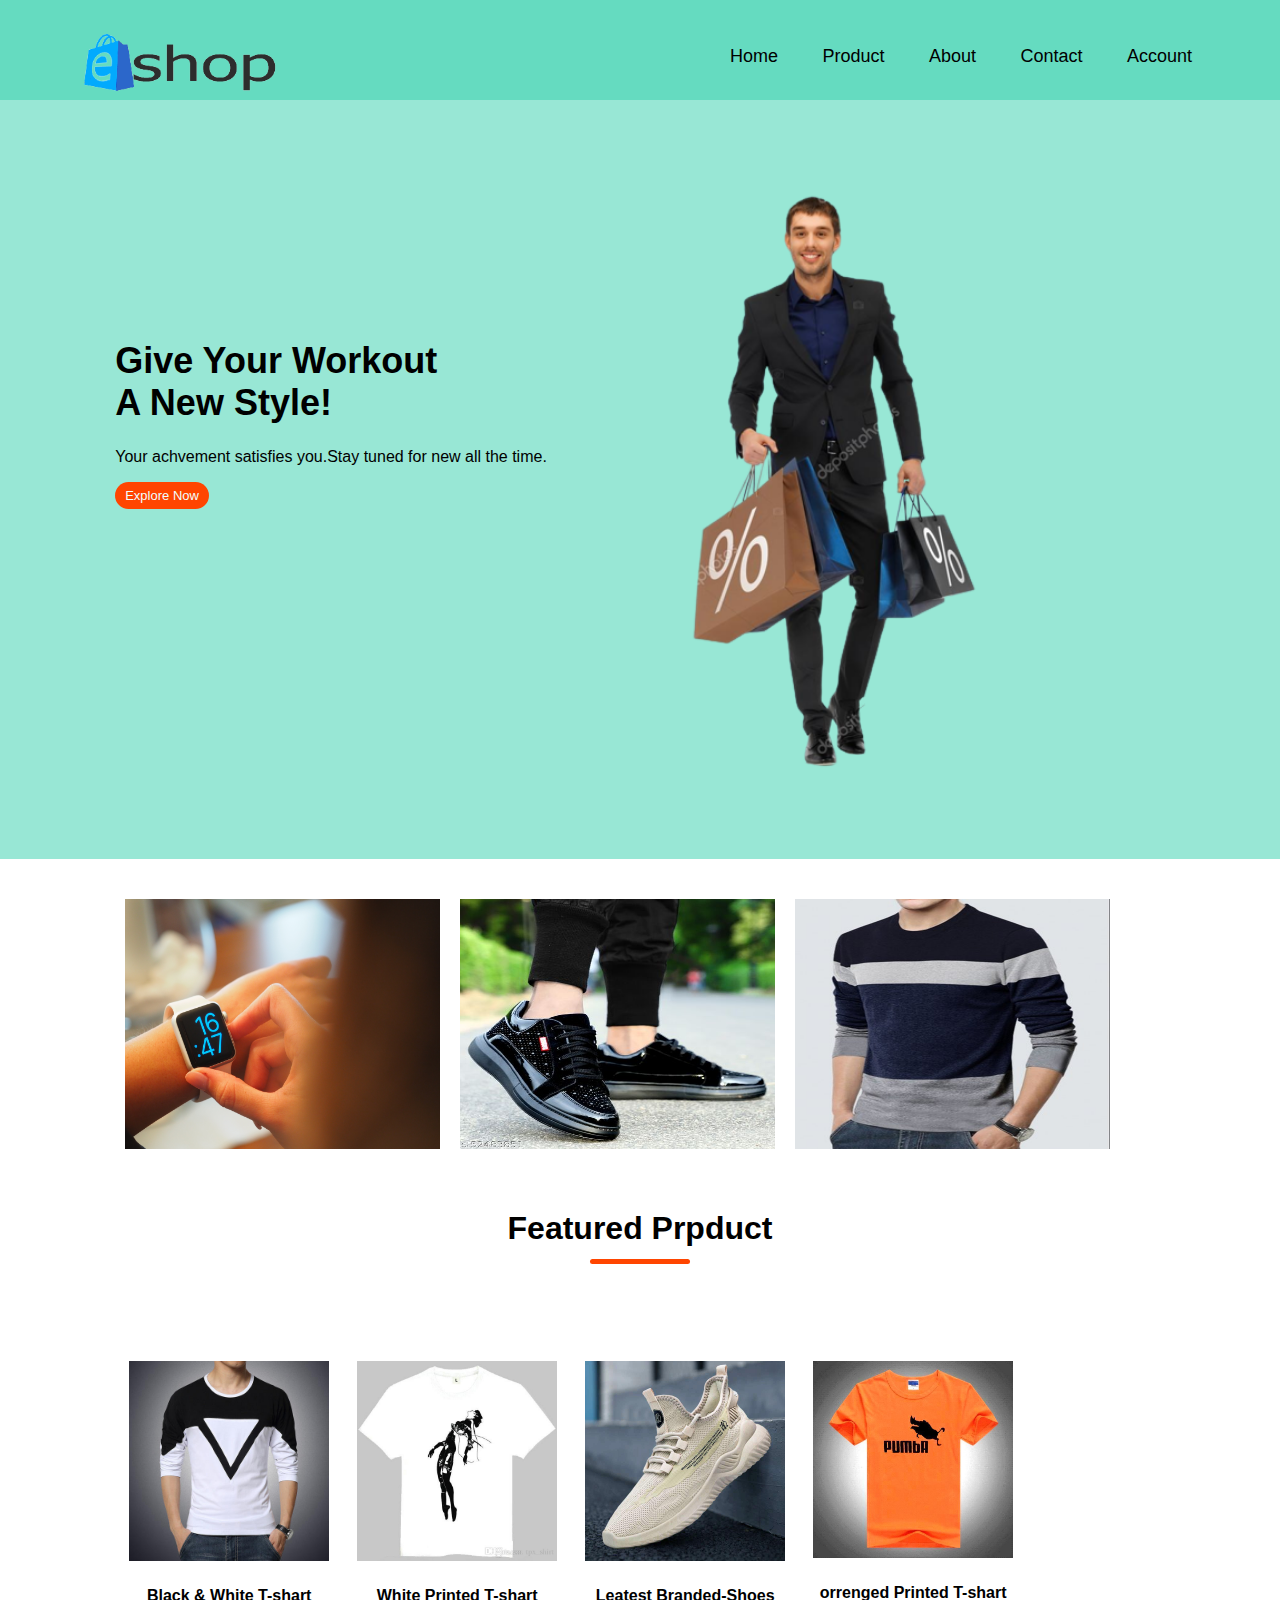
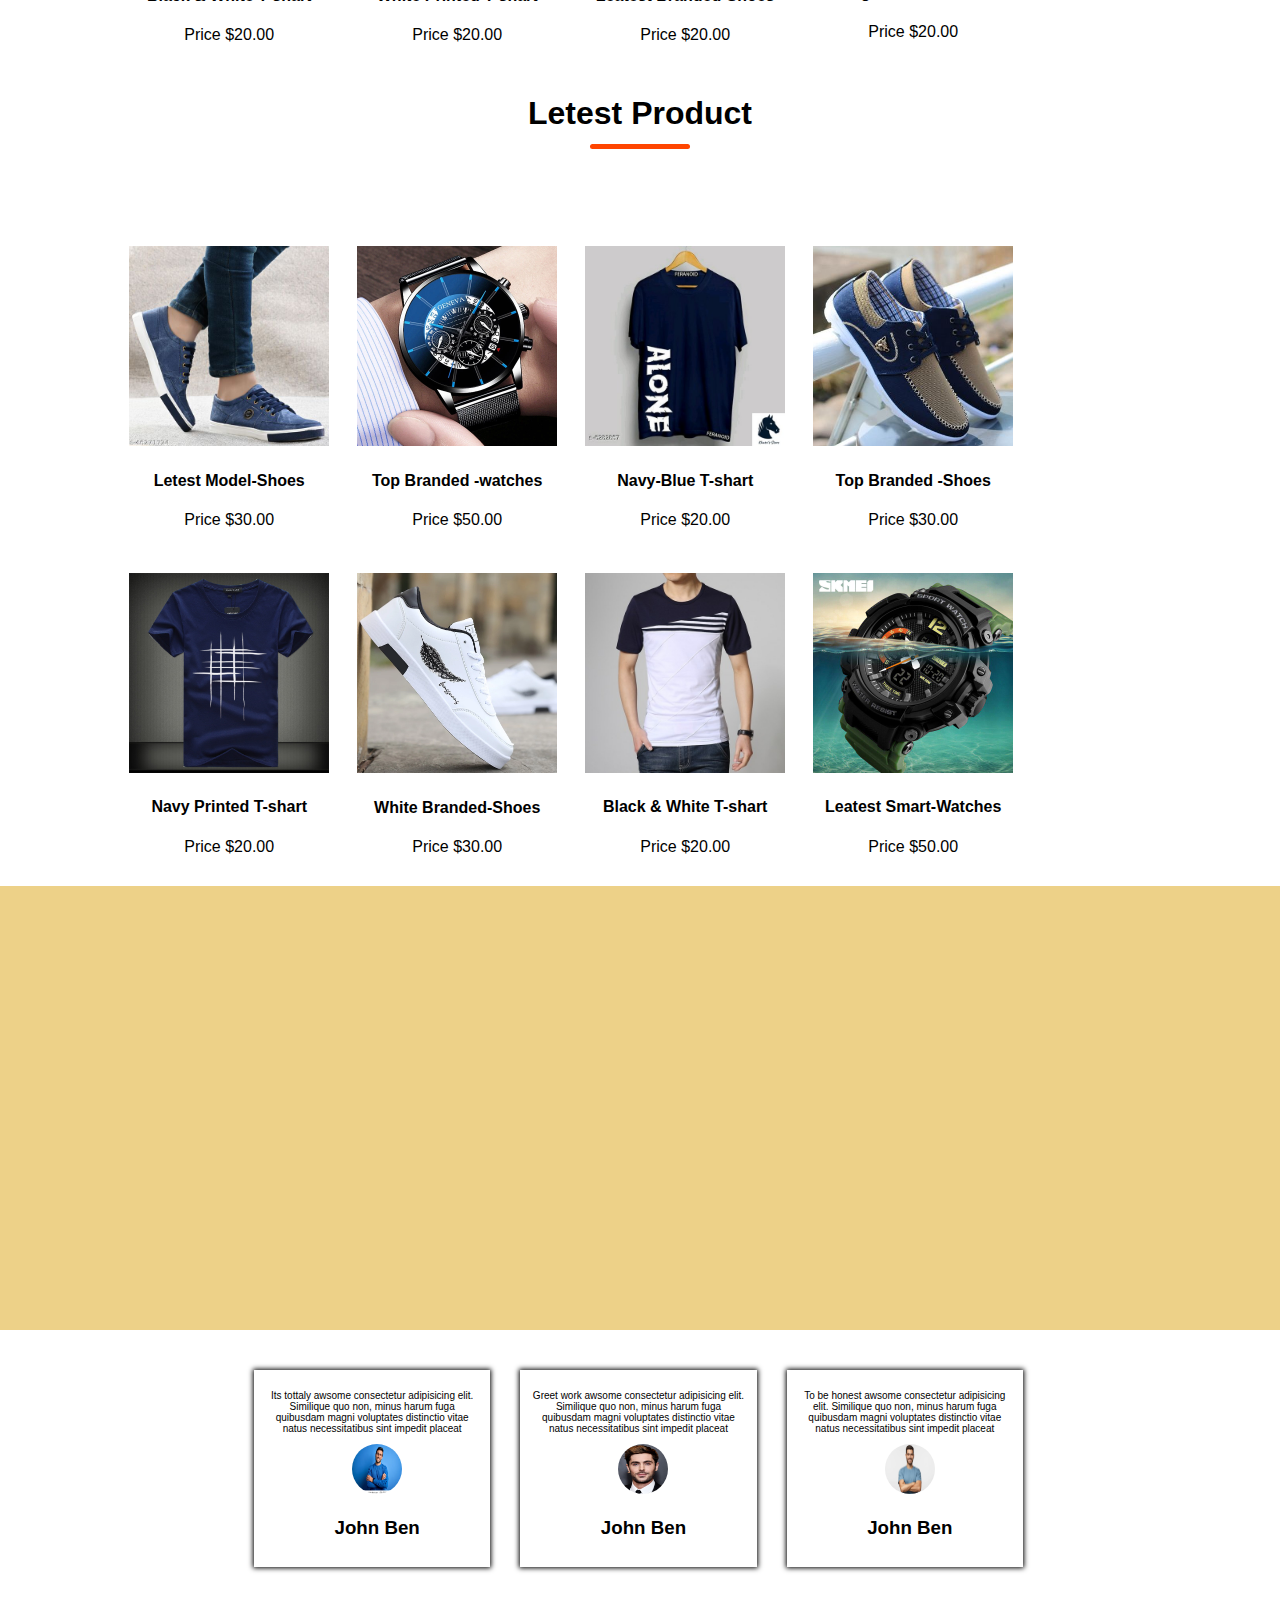
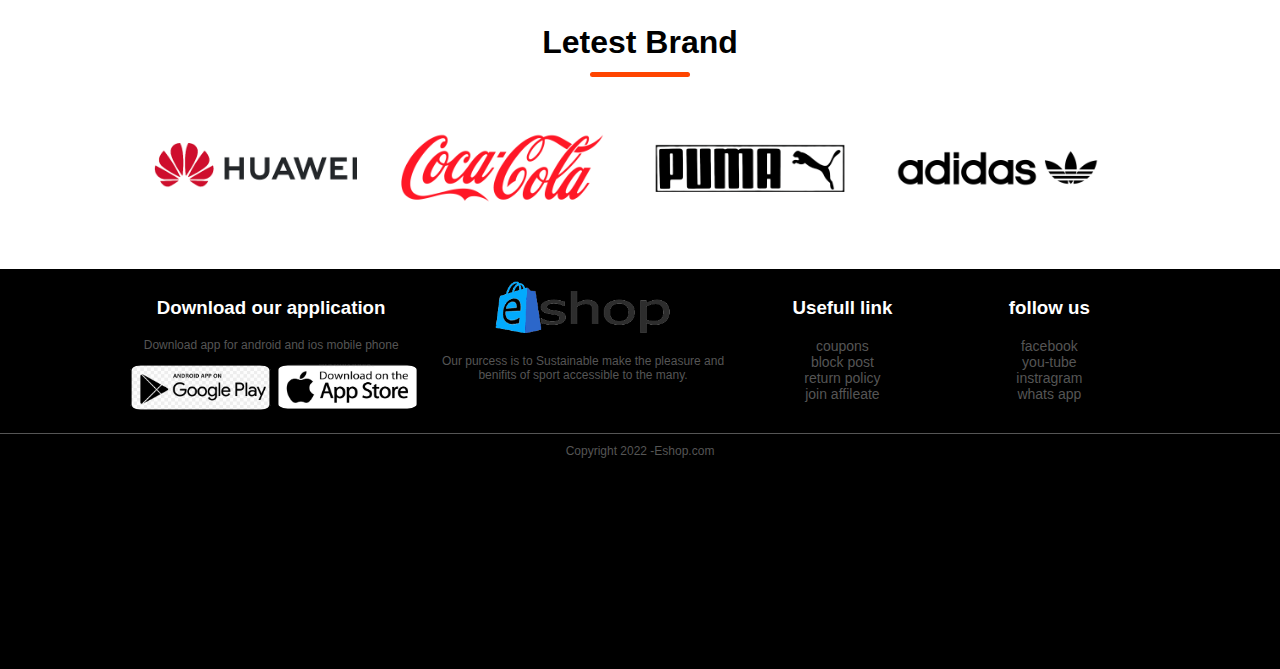
<file: index.html>
<!DOCTYPE html>
<html lang="en">
<head>
    <meta charset="UTF-8">
    <meta http-equiv="X-UA-Compatible" content="IE=edge">
    <meta name="viewport" content="width=device-width, initial-scale=1.0">
    <link rel="stylesheet" href="https://cdnjs.cloudflare.com/ajax/libs/font-awesome/6.1.1/css/all.min.css" integrity="sha512-KfkfwYDsLkIlwQp6LFnl8zNdLGxu9YAA1QvwINks4PhcElQSvqcyVLLD9aMhXd13uQjoXtEKNosOWaZqXgel0g==" crossorigin="anonymous" referrerpolicy="no-referrer" />
    <link rel="stylesheet" href="style.css">
    <title>E-Shop.com</title>
</head>
<body>
    <div class="header">
        <div class="w-100">
            <div class="logo">
                <a href="index.html"><img src="image/image1.png" alt=""></a>
            </div>
            <div class="list">
                <div class="icon">
                    <label for="add">
                        <i class="fa-solid fa-align-justify"></i>
                    </label>
                   
                    <a href="card.html"><i class="fa-solid fa-cart-shopping"></i></a>

                </div>
                <input type="checkbox" name="" id="add">
                <ul id="menuItemes">
                    <li><a href="index.html">Home</a></li>
                    <li><a href="product.html">Product</a></li>
                    <li><a href="">About</a></li>
                    <li><a href="">Contact</a></li>
                    <li><a href="account.html">Account</a></li>
                </ul>
               
            </div>
        </div>
        <div class="container">
            <div class="w-50">
                <div class="headline">
                    <h1>Give Your Workout<br>A New Style!</h1>
                </div>
                <div class="pera">
                    <p>Your achvement satisfies you.Stay tuned for new all the time.</p>
                </div>
                <div class="btn">
                    <a href="">Explore Now <i class="fa-solid fa-arrow-right"></i></a>
                </div>
            </div>
            <div class="w-50">
                <div class="image">
                    <img src="image/man-style.png" alt="">
                </div>
            </div>
        </div>
    </div>
    
    <!-- ------content-area------ -->
    
    <!-- ------Featured-Categories------ -->
    <div class="container">
        <div class="categories">
            <div class="row">
                <div class="colam">
                    <img src="image/onee.jpg" alt="">
                </div>
                <div class="colam">
                    <img src="image/two.jpg" alt="">
                </div>
                <div class="colam">
                    <img src="image/three.jpg" alt="">
                </div>
            </div>
        </div>

    </div>
    <!-- ------Featured-product------ -->
    <div class="container">
        <h1 class="title">Featured Prpduct</h1>
        <div class="row">
            <div class="colam4">
                <a href="product-detail.html"><img src="image/t-shart2.jpg" alt=""></a>
                <h4>Black & White T-shart</h4>
                <div class="rating">
                    <i class="fa-solid fa-star"></i>
                    <i class="fa-solid fa-star"></i>
                    <i class="fa-solid fa-star"></i>
                    <i class="fa-solid fa-star"></i>
                    <i class="fa-solid fa-star-half-stroke"></i>
                    <p>Price $20.00</p>

                </div>
            </div>
            <div class="colam4">
                <img src="image/white.jpg" alt="">
                <h4>White Printed T-shart</h4>
                <div class="rating">
                    <i class="fa-solid fa-star"></i>
                    <i class="fa-solid fa-star"></i>
                    <i class="fa-solid fa-star"></i>
                    <i class="fa-solid fa-star"></i>
                    <i class="fa-solid fa-star"></i>
                    
                    <p>Price $20.00</p>

                </div>
            </div>
            <div class="colam4">
                <img src="image/one.jpeg" alt="">
                <h4>Leatest Branded-Shoes</h4>
                <div class="rating">
                    <i class="fa-solid fa-star"></i>
                    <i class="fa-solid fa-star"></i>
                    <i class="fa-solid fa-star"></i>
                    <i class="fa-solid fa-star"></i>
                    <i class="fa-solid fa-star-half-stroke"></i>
                    <p>Price $20.00</p>

                </div>
            </div>
            <div class="colam4">
                <img src="image/orange.jpg" alt="">
                <h4>orrenged Printed T-shart</h4>
                <div class="rating">
                    <i class="fa-solid fa-star"></i>
                    <i class="fa-solid fa-star"></i>
                    <i class="fa-solid fa-star"></i>
                    <i class="fa-solid fa-star"></i>
                    <i class="fa-solid fa-star-half-stroke"></i>
                    <p>Price $20.00</p>

                </div>
            </div>
        </div>
    </div>
     <!-- ------letest-product------ -->
     <div class="container">
        <h1 class="title">Letest Product</h1>
        <div class="row">
            <div class="colam4">
                <img src="image/shoes2.jpg" alt="">
                <h4>Letest Model-Shoes</h4>
                <div class="rating">
                    <i class="fa-solid fa-star"></i>
                    <i class="fa-solid fa-star"></i>
                    <i class="fa-solid fa-star"></i>
                    <i class="fa-solid fa-star"></i>
                    <i class="fa-solid fa-star-half-stroke"></i>
                    <p>Price $30.00</p>

                </div>
            </div>
            <div class="colam4">
                <img src="image/watch1.webp" alt="">
                <h4>Top Branded -watches</h4>
                <div class="rating">
                    <i class="fa-solid fa-star"></i>
                    <i class="fa-solid fa-star"></i>
                    <i class="fa-solid fa-star"></i>
                    <i class="fa-solid fa-star"></i>
                    <i class="fa-solid fa-star"></i>
                    
                    <p>Price $50.00</p>

                </div>
            </div>
            <div class="colam4">
                <img src="image/t-shart5.jpg" alt="">
                <h4>Navy-Blue T-shart</h4>
                <div class="rating">
                    <i class="fa-solid fa-star"></i>
                    <i class="fa-solid fa-star"></i>
                    <i class="fa-solid fa-star"></i>
                    <i class="fa-solid fa-star"></i>
                    <i class="fa-solid fa-star-half-stroke"></i>
                    <p>Price $20.00</p>

                </div>
            </div>
            <div class="colam4">
                <img src="image/shoes7.jpg" alt="">
                <h4>Top Branded -Shoes</h4>
                <div class="rating">
                    <i class="fa-solid fa-star"></i>
                    <i class="fa-solid fa-star"></i>
                    <i class="fa-solid fa-star"></i>
                    <i class="fa-solid fa-star"></i>
                    <i class="fa-solid fa-star-half-stroke"></i>
                    <p>Price $30.00</p>

                </div>
            </div>
        </div>
    </div>

     <div class="container">
            <div class="colam4">
                <img src="image/t-shart4.jpg" alt="">
                <h4>Navy Printed T-shart</h4>
                <div class="rating">
                    <i class="fa-solid fa-star"></i>
                    <i class="fa-solid fa-star"></i>
                    <i class="fa-solid fa-star"></i>
                    <i class="fa-solid fa-star"></i>
                    <i class="fa-solid fa-star-half-stroke"></i>
                    <p>Price $20.00</p>

                </div>
            </div>
            <div class="colam4">
                <img src="image/shoes5.webp" alt="">
                <h4>White Branded-Shoes</h4>
                <div class="rating">
                    <i class="fa-solid fa-star"></i>
                    <i class="fa-solid fa-star"></i>
                    <i class="fa-solid fa-star"></i>
                    <i class="fa-solid fa-star"></i>
                    <i class="fa-solid fa-star"></i>
                    
                    <p>Price $30.00</p>

                </div>
            </div>
            <div class="colam4">
                <img src="image/t-shart3.jpg" alt="">
                <h4>Black & White T-shart</h4>
                <div class="rating">
                    <i class="fa-solid fa-star"></i>
                    <i class="fa-solid fa-star"></i>
                    <i class="fa-solid fa-star"></i>
                    <i class="fa-solid fa-star"></i>
                    <i class="fa-solid fa-star-half-stroke"></i>
                    <p>Price $20.00</p>

                </div>
            </div>
            <div class="colam4">
                <img src="image/watch4.jpeg" alt="">
                <h4>Leatest Smart-Watches</h4>
                <div class="rating">
                    <i class="fa-solid fa-star"></i>
                    <i class="fa-solid fa-star"></i>
                    <i class="fa-solid fa-star"></i>
                    <i class="fa-solid fa-star"></i>
                    <i class="fa-solid fa-star-half-stroke"></i>
                    <p>Price $50.00</p>

                </div>
            </div>
        </div>
    </div>
   <!-- ------smart brand------ -->
   <div class="offer">
    <div class="container">
        <div class="row">
            <div class="colam2 flot">
                <div class="brand">
                    <img src="image/mi smart band.png " alt="">
                </div>
            </div>
            <div class="colam2 flot1">
                <p class="shop">Exclusively Available on E-Shop</p>
                <h1>Mi Smart Brand</h1>
                <p>The mi smart band 4 Featured a 39.9% larger
                    (then mi band 3) amoled color .Full touch display width adjustable brightness ,
                    so everything is clear as can be.
                </p>
                <div class="btn">
                 <a href="">Buy Now <i class="fa-solid fa-arrow-right"></i></a>
             </div>
            </div>
        </div>
    </div>
   </div>
   <!-- ------testomonial------ -->
   <div class="container1">
    <div class="colam3">
        <p>Its tottaly awsome consectetur adipisicing elit. Similique quo non, minus harum fuga quibusdam magni voluptates distinctio vitae natus necessitatibus  sint impedit placeat</p>
        <div class="rating">
            <i class="fa-solid fa-star"></i>
            <i class="fa-solid fa-star"></i>
            <i class="fa-solid fa-star"></i>
            <i class="fa-solid fa-star"></i>
            <i class="fa-solid fa-star"></i>
        </div>
        <div class="user-image">
            <img src="image/user1.webp" alt="">
            <h3>John Ben</h3>
        </div>
    </div>
    <div class="colam3">
        <p>Greet work awsome consectetur adipisicing elit. Similique quo non, minus harum fuga quibusdam magni voluptates distinctio vitae natus necessitatibus  sint impedit placeat</p>
        <div class="rating">
            <i class="fa-solid fa-star"></i>
            <i class="fa-solid fa-star"></i>
            <i class="fa-solid fa-star"></i>
            <i class="fa-solid fa-star"></i>
            <i class="fa-solid fa-star"></i>
        </div>
        <div class="user-image">
            <img src="image/user3.jpg.crdownload" alt="">
            <h3>John Ben</h3>
        </div>
    </div>
    <div class="colam3">
        <p>To be honest awsome consectetur adipisicing elit. Similique quo non, minus harum fuga quibusdam magni voluptates distinctio vitae natus necessitatibus  sint impedit placeat</p>
        <div class="rating">
            <i class="fa-solid fa-star"></i>
            <i class="fa-solid fa-star"></i>
            <i class="fa-solid fa-star"></i>
            <i class="fa-solid fa-star"></i>
            <i class="fa-solid fa-star"></i>
            
        </div>
        <div class="user-image">
            <img src="image/user2.jpg" alt="">
            <h3>John Ben</h3>
        </div>
    </div>
   </div>
    <!-- ------leatest brand------ -->
    <div class="brand">
        <div class="container">
            <h1 class="title title1">Letest Brand</h1>
            <div class="row">
                <div class="colam5">
                    <img class="hueawi" src="image/brand2.png" alt="">
                </div>
                <div class="colam5">
                    <img src="image/brabd3.png" alt="">
                </div>
                <div class="colam5">
                    <img src="image/brand4.png" alt="">
                </div>
                <div class="colam5">
                    <img class="addidas" src="image/brand8.png" alt="">
                </div>
            </div>
        </div>
    </div>
    <!-- ------Footer------ -->
    <div class="footer">
        <div class="container">
            <div class="row">
                <div class="footer-colam1">
                    <h3>Download our application</h3>
                    <p>Download app for android and ios mobile phone</p>
                    <div class="app-logo">
                        <div class="image2">
                            <img src="image/logo 2.jpg" alt="">
                        </div>
                        <div class="image2">
                            <img src="image/store 3.png" alt="">
                        </div>
                    </div>
                </div>
                <div class="footer-colam2">
                    <img src="image/image1.png" alt="">
                    <p>Our purcess is to Sustainable make the pleasure and benifits of sport accessible to the many.</p>
                </div>
                <div class="footer-colam3">
                   <h3>Usefull link</h3>
                   <ul>
                    <li>coupons</li>
                    <li>block post</li>
                    <li>return policy</li>
                    <li>join affileate</li>
                   </ul>
                </div>
                <div class="footer-colam4">
                    <h3>follow us</h3>
                    <ul>
                     <li>facebook</li>
                     <li>you-tube</li>
                     <li>instragram</li>
                     <li>whats app</li>
                    </ul>
                 </div>
            </div>
        </div>
        <hr>
        <p class="copy">Copyright 2022 -Eshop.com</p>
    </div>
    <!-- ------js for toggle menu------ -->
    <script>
        var menuItemes=document.getElementById("menuItemes");
        menuItemes.style.maxHeight="0px";

        function menotoggle(){
            if menuItemes.style.maxHeight=="0px";
            else{
                menuItemes.style.maxHeight="200px";
            }


        }

    </script>
</body>
</html>
</file>
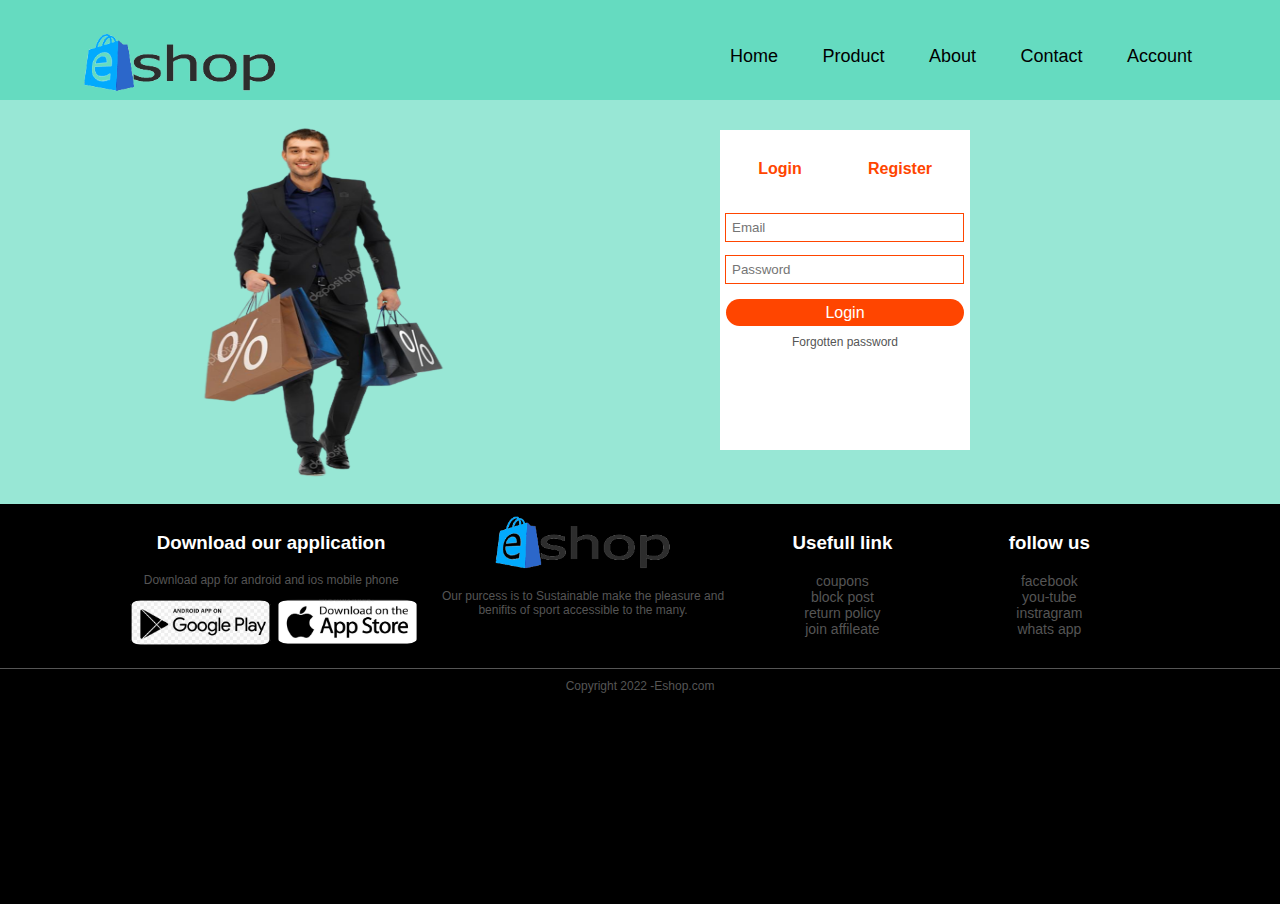
<file: account.html>
<!DOCTYPE html>
<html lang="en">
<head>
    <meta charset="UTF-8">
    <meta http-equiv="X-UA-Compatible" content="IE=edge">
    <meta name="viewport" content="width=device-width, initial-scale=1.0">
    <link rel="stylesheet" href="https://cdnjs.cloudflare.com/ajax/libs/font-awesome/6.1.1/css/all.min.css" integrity="sha512-KfkfwYDsLkIlwQp6LFnl8zNdLGxu9YAA1QvwINks4PhcElQSvqcyVLLD9aMhXd13uQjoXtEKNosOWaZqXgel0g==" crossorigin="anonymous" referrerpolicy="no-referrer" />
    <link rel="stylesheet" href="style.css">
    <title> account
    </title>
</head>
<body>
    <div class="header">
        <div class="w-100">
            <div class="logo">
                <img src="image/image1.png" alt="">
            </div>
            <div class="list">
                <ul>
                    <li><a href="">Home</a></li>
                    <li><a href="">Product</a></li>
                    <li><a href="">About</a></li>
                    <li><a href="">Contact</a></li>
                    <li><a href="">Account</a></li>
                </ul>
            </div>
            <div class="icon">
                <a href="card.html"><i class="fa-solid fa-cart-shopping"></i></a>
               <i class="fa-solid fa-align-justify"></i>
            </div>
        </div>
    </div>
         <!-- ------accounmt------ -->
            <div class="account">
                <div class="container">
                    <div class="row">
                        <div class="colam2">
                            <img src="image/man-style.png" alt="">
                        </div>
                        <div class="colam2">
                            <div class="login-from">
                                <div class="regster">
                                    <div class="w-50">Login</div>
                                    <div class="w-50">Register</div>
                                  </div>
                                <form action="">
                                    <input type="text" placeholder="Email">
                                    <input type="password" name="" placeholder="Password">
                                </form>
                                <div class="login">
                                    <a href="">Login</a>
                                </div>
                                <div class="forgot">
                                    <a href="">Forgotten password </a>
                                </div>
                            </div>
                         </div>
                         
                </div>
            </div>
    
    
    <!-- ------Footer------ -->
    <div class="footer">
        <div class="container">
            <div class="row">
                <div class="footer-colam1">
                    <h3>Download our application</h3>
                    <p>Download app for android and ios mobile phone</p>
                    <div class="app-logo">
                        <div class="image2">
                            <img src="image/logo 2.jpg" alt="">
                        </div>
                        <div class="image2">
                            <img src="image/store 3.png" alt="">
                        </div>
                    </div>
                </div>
                <div class="footer-colam2">
                    <img src="image/image1.png" alt="">
                    <p>Our purcess is to Sustainable make the pleasure and benifits of sport accessible to the many.</p>
                </div>
                <div class="footer-colam3">
                   <h3>Usefull link</h3>
                   <ul>
                    <li>coupons</li>
                    <li>block post</li>
                    <li>return policy</li>
                    <li>join affileate</li>
                   </ul>
                </div>
                <div class="footer-colam4">
                    <h3>follow us</h3>
                    <ul>
                     <li>facebook</li>
                     <li>you-tube</li>
                     <li>instragram</li>
                     <li>whats app</li>
                    </ul>
                 </div>
            </div>
        </div>
        <hr>
        <p class="copy">Copyright 2022 -Eshop.com</p>
    </div>
</body>
</html>
</file>
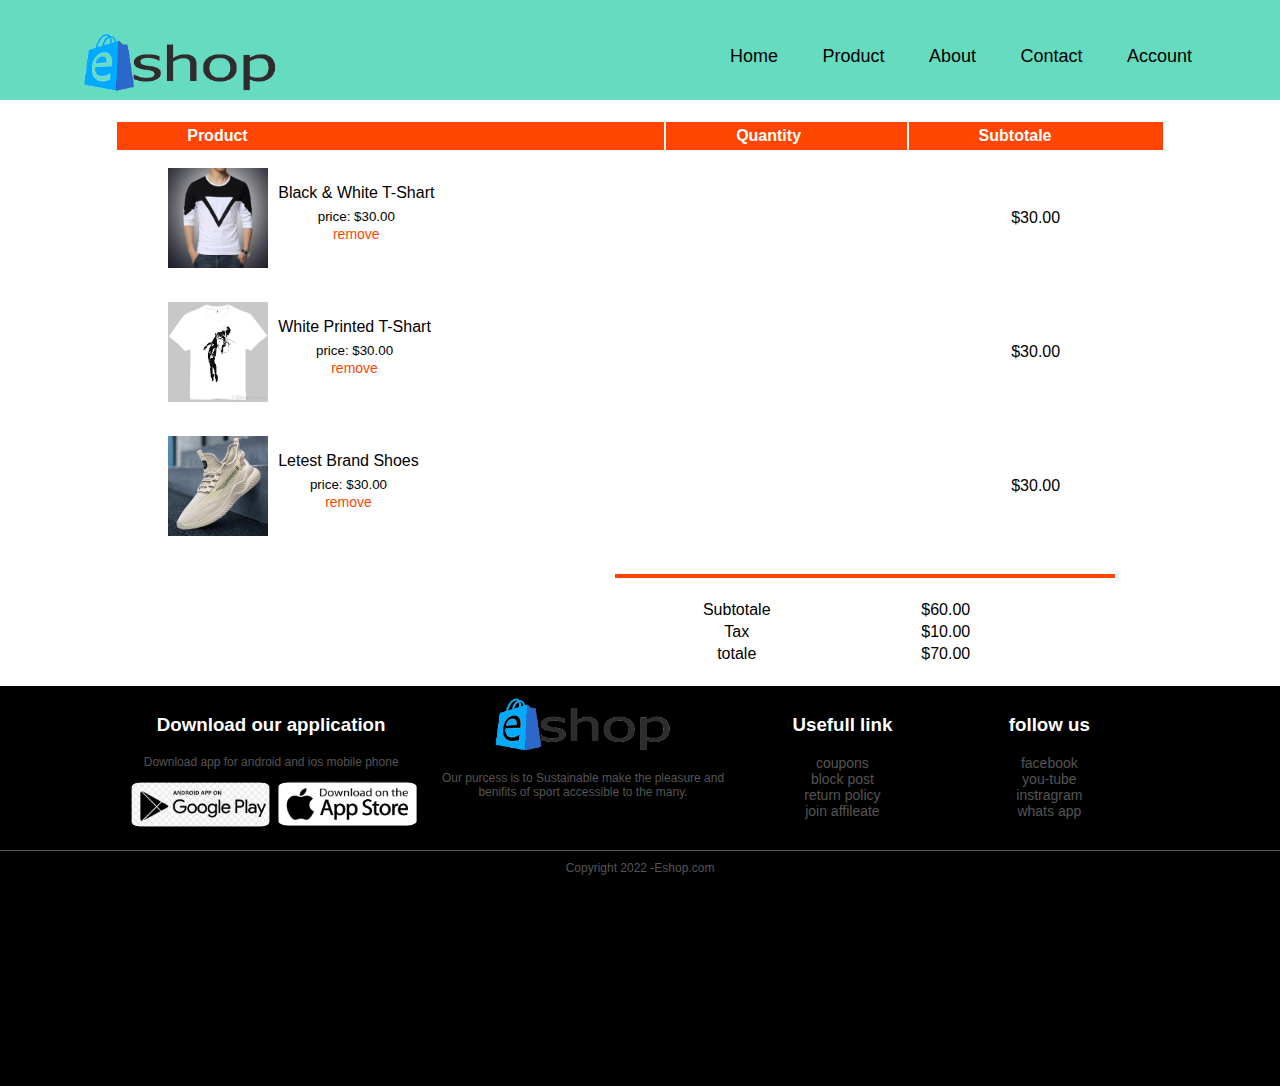
<file: card.html>
<!DOCTYPE html>
<html lang="en">
<head>
    <meta charset="UTF-8">
    <meta http-equiv="X-UA-Compatible" content="IE=edge">
    <meta name="viewport" content="width=device-width, initial-scale=1.0">
    <link rel="stylesheet" href="https://cdnjs.cloudflare.com/ajax/libs/font-awesome/6.1.1/css/all.min.css" integrity="sha512-KfkfwYDsLkIlwQp6LFnl8zNdLGxu9YAA1QvwINks4PhcElQSvqcyVLLD9aMhXd13uQjoXtEKNosOWaZqXgel0g==" crossorigin="anonymous" referrerpolicy="no-referrer" />
    <link rel="stylesheet" href="style.css">
    <title> Card details</title>
</head>
<body>
    <div class="header">
        <div class="w-100">
            <div class="logo">
                <img src="image/image1.png" alt="">
            </div>
            <div class="list">
                <ul>
                    <li><a href="">Home</a></li>
                    <li><a href="">Product</a></li>
                    <li><a href="">About</a></li>
                    <li><a href="">Contact</a></li>
                    <li><a href="">Account</a></li>
                </ul>
            </div>
            <div class="icon">
                <a href="card.html"><i class="fa-solid fa-cart-shopping"></i></a>
               <i class="fa-solid fa-align-justify"></i>
            </div>
        </div>
    </div>
     <!-- ------card details------ -->
     <div class="container">
        <table>
            <tr>
                <th>Product</th>
                <th>Quantity</th>
                <th>Subtotale</th>
            </tr>
            <tr>
                <td>
                    <div class="card-info">
                        <img src="image/t-shart2.jpg" alt="">
                        <div class="info">
                            <p>Black & White T-Shart</p>
                            <small>price: $30.00</small>
                            <br>
                            <a href="">remove</a>
                        </div>
                    </div>
                </td>
                <td><input type="number" name="" value="1"></td>
                <td>$30.00</td>
            </tr>
            <tr>
                <td>
                    <div class="card-info">
                        <img src="image/white.jpg" alt="">
                        <div class="info">
                            <p>White Printed T-Shart</p>
                            <small>price: $30.00</small>
                            <br>
                            <a href="">remove</a>
                        </div>
                    </div>
                </td>
                <td><input type="number" name="" value="1"></td>
                <td>$30.00</td>
            </tr>
            <tr>
                <td>
                    <div class="card-info">
                        <img src="image/one.jpeg" alt="">
                        <div class="info">
                            <p>Letest Brand Shoes</p>
                            <small>price: $30.00</small>
                            <br>
                            <a href="">remove</a>
                        </div>
                    </div>
                </td>
                <td><input type="number" name="" value="1"></td>
                <td>$30.00</td>
            </tr>
        </table>
        <div class="totale-price">
            <table>
                <tr>
                    <td class="thd">Subtotale</td>
                    <td>$60.00</td>
                </tr>
                <tr>
                    <td class="thd">Tax</td>
                    <td>$10.00</td>
                </tr>
                <tr>
                    <td class="thd">totale</td>
                    <td>$70.00</td>
                </tr>
            </table>
        </div>
     </div>
    
    <!-- ------Footer------ -->
    <div class="footer">
        <div class="container">
            <div class="row">
                <div class="footer-colam1">
                    <h3>Download our application</h3>
                    <p>Download app for android and ios mobile phone</p>
                    <div class="app-logo">
                        <div class="image2">
                            <img src="image/logo 2.jpg" alt="">
                        </div>
                        <div class="image2">
                            <img src="image/store 3.png" alt="">
                        </div>
                    </div>
                </div>
                <div class="footer-colam2">
                    <img src="image/image1.png" alt="">
                    <p>Our purcess is to Sustainable make the pleasure and benifits of sport accessible to the many.</p>
                </div>
                <div class="footer-colam3">
                   <h3>Usefull link</h3>
                   <ul>
                    <li>coupons</li>
                    <li>block post</li>
                    <li>return policy</li>
                    <li>join affileate</li>
                   </ul>
                </div>
                <div class="footer-colam4">
                    <h3>follow us</h3>
                    <ul>
                     <li>facebook</li>
                     <li>you-tube</li>
                     <li>instragram</li>
                     <li>whats app</li>
                    </ul>
                 </div>
            </div>
        </div>
        <hr>
        <p class="copy">Copyright 2022 -Eshop.com</p>
    </div>
</body>
</html>
</file>
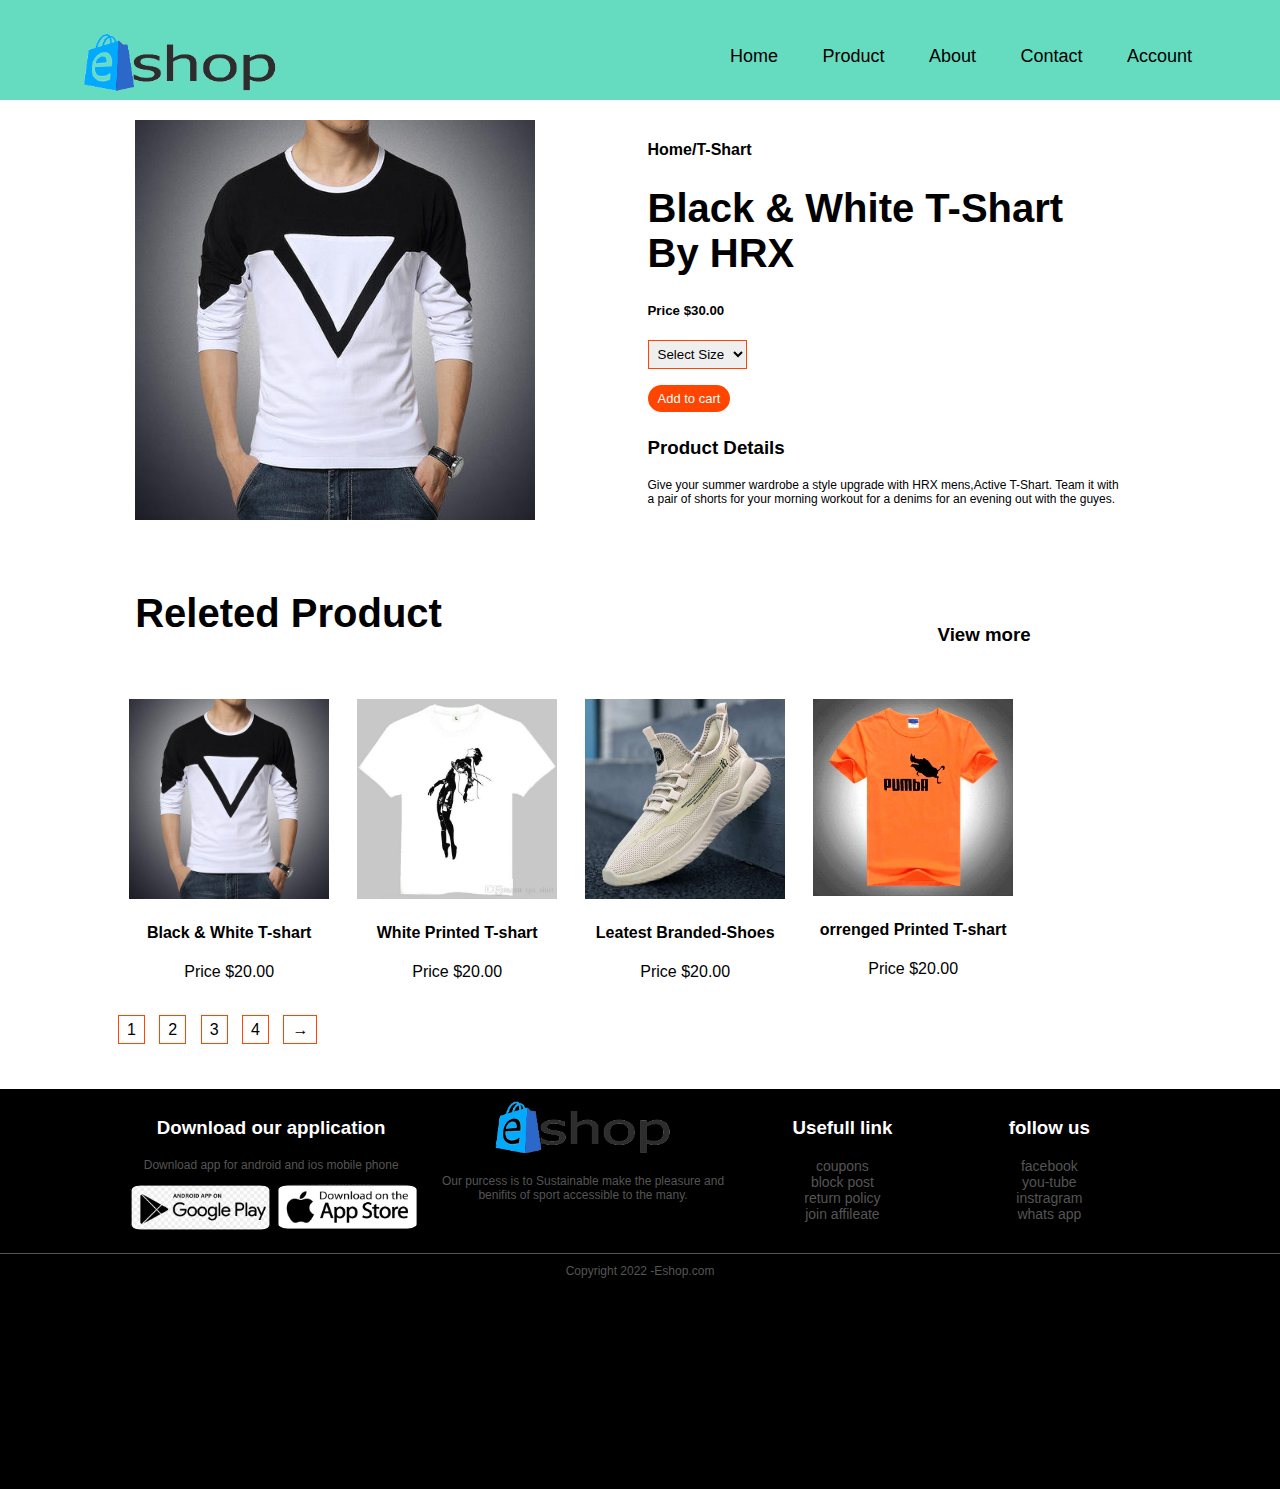
<file: product-detail.html>
<!DOCTYPE html>
<html lang="en">
<head>
    <meta charset="UTF-8">
    <meta http-equiv="X-UA-Compatible" content="IE=edge">
    <meta name="viewport" content="width=device-width, initial-scale=1.0">
    <link rel="stylesheet" href="https://cdnjs.cloudflare.com/ajax/libs/font-awesome/6.1.1/css/all.min.css" integrity="sha512-KfkfwYDsLkIlwQp6LFnl8zNdLGxu9YAA1QvwINks4PhcElQSvqcyVLLD9aMhXd13uQjoXtEKNosOWaZqXgel0g==" crossorigin="anonymous" referrerpolicy="no-referrer" />
    <link rel="stylesheet" href="style.css">
    <title> Product details</title>
</head>
<body>
    <div class="header">
        <div class="w-100">
            <div class="logo">
                <img src="image/image1.png" alt="">
            </div>
            <div class="list">
                <ul>
                    <li><a href="">Home</a></li>
                    <li><a href="">Product</a></li>
                    <li><a href="">About</a></li>
                    <li><a href="">Contact</a></li>
                    <li><a href="">Account</a></li>
                </ul>
            </div>
            <div class="icon">
                <a href="card.html"><i class="fa-solid fa-cart-shopping"></i></a>
               <i class="fa-solid fa-align-justify"></i>
            </div>
        </div>
    </div>
    
    <div class="container small">
        <div class="row">
             <div class="colam2 top">
                <img src="image/t-shart2.jpg" alt="">
             </div>
             <div class="colam2">
                <h4>Home/T-Shart</h4>
                <h1>Black & White T-Shart <br> By HRX</h1>
                <h5>Price $30.00</h5>
                <select>
                    <option>Select Size</option>
                    <option>XXL</option>
                    <option>XL</option>
                    <option>Large</option>
                    <option>Midum</option>
                    <option>Small</option>
                    <option>XS</option>

                </select>
                <input type="number" name="" id="" value="1">
                <div class="btn"><a href="">Add to cart</a></div>

                <h3>Product Details</h3>
                <p>Give your summer wardrobe a style upgrade with HRX mens,Active T-Shart. Team it with a pair of shorts for your morning workout for a denims for an evening out with the guyes.  </p>
             </div>
        </div>
        <div class="releted">
            <div class="colam2">
                <h1>Releted Product</h1>
            </div>
            <div class="colam2">
                <h3>View more</h3>
            </div>
        </div>
        <div class="row"></div>
            <div class="colam4">
                <img src="image/t-shart2.jpg" alt="">
                <h4>Black & White T-shart</h4>
                <div class="rating">
                    <i class="fa-solid fa-star"></i>
                    <i class="fa-solid fa-star"></i>
                    <i class="fa-solid fa-star"></i>
                    <i class="fa-solid fa-star"></i>
                    <i class="fa-solid fa-star-half-stroke"></i>
                    <p>Price $20.00</p>

                </div>
            </div>
            <div class="colam4">
                <img src="image/white.jpg" alt="">
                <h4>White Printed T-shart</h4>
                <div class="rating">
                    <i class="fa-solid fa-star"></i>
                    <i class="fa-solid fa-star"></i>
                    <i class="fa-solid fa-star"></i>
                    <i class="fa-solid fa-star"></i>
                    <i class="fa-solid fa-star"></i>
                    
                    <p>Price $20.00</p>

                </div>
            </div>
            <div class="colam4">
                <img src="image/one.jpeg" alt="">
                <h4>Leatest Branded-Shoes</h4>
                <div class="rating">
                    <i class="fa-solid fa-star"></i>
                    <i class="fa-solid fa-star"></i>
                    <i class="fa-solid fa-star"></i>
                    <i class="fa-solid fa-star"></i>
                    <i class="fa-solid fa-star-half-stroke"></i>
                    <p>Price $20.00</p>

                </div>
            </div>
            <div class="colam4">
                <img src="image/orange.jpg" alt="">
                <h4>orrenged Printed T-shart</h4>
                <div class="rating">
                    <i class="fa-solid fa-star"></i>
                    <i class="fa-solid fa-star"></i>
                    <i class="fa-solid fa-star"></i>
                    <i class="fa-solid fa-star"></i>
                    <i class="fa-solid fa-star-half-stroke"></i>
                    <p>Price $20.00</p>

                </div>
            </div>
        </div>
    </div>
        <div class="page-btn">
            <span>1</span>
            <span>2</span>
            <span>3</span>
            <span>4</span>
            <span>&#8594;</span>
        </div>
    </div>
    <!-- ------Footer------ -->
    <div class="footer">
        <div class="container">
            <div class="row">
                <div class="footer-colam1">
                    <h3>Download our application</h3>
                    <p>Download app for android and ios mobile phone</p>
                    <div class="app-logo">
                        <div class="image2">
                            <img src="image/logo 2.jpg" alt="">
                        </div>
                        <div class="image2">
                            <img src="image/store 3.png" alt="">
                        </div>
                    </div>
                </div>
                <div class="footer-colam2">
                    <img src="image/image1.png" alt="">
                    <p>Our purcess is to Sustainable make the pleasure and benifits of sport accessible to the many.</p>
                </div>
                <div class="footer-colam3">
                   <h3>Usefull link</h3>
                   <ul>
                    <li>coupons</li>
                    <li>block post</li>
                    <li>return policy</li>
                    <li>join affileate</li>
                   </ul>
                </div>
                <div class="footer-colam4">
                    <h3>follow us</h3>
                    <ul>
                     <li>facebook</li>
                     <li>you-tube</li>
                     <li>instragram</li>
                     <li>whats app</li>
                    </ul>
                 </div>
            </div>
        </div>
        <hr>
        <p class="copy">Copyright 2022 -Eshop.com</p>
    </div>
</body>
</html>
</file>
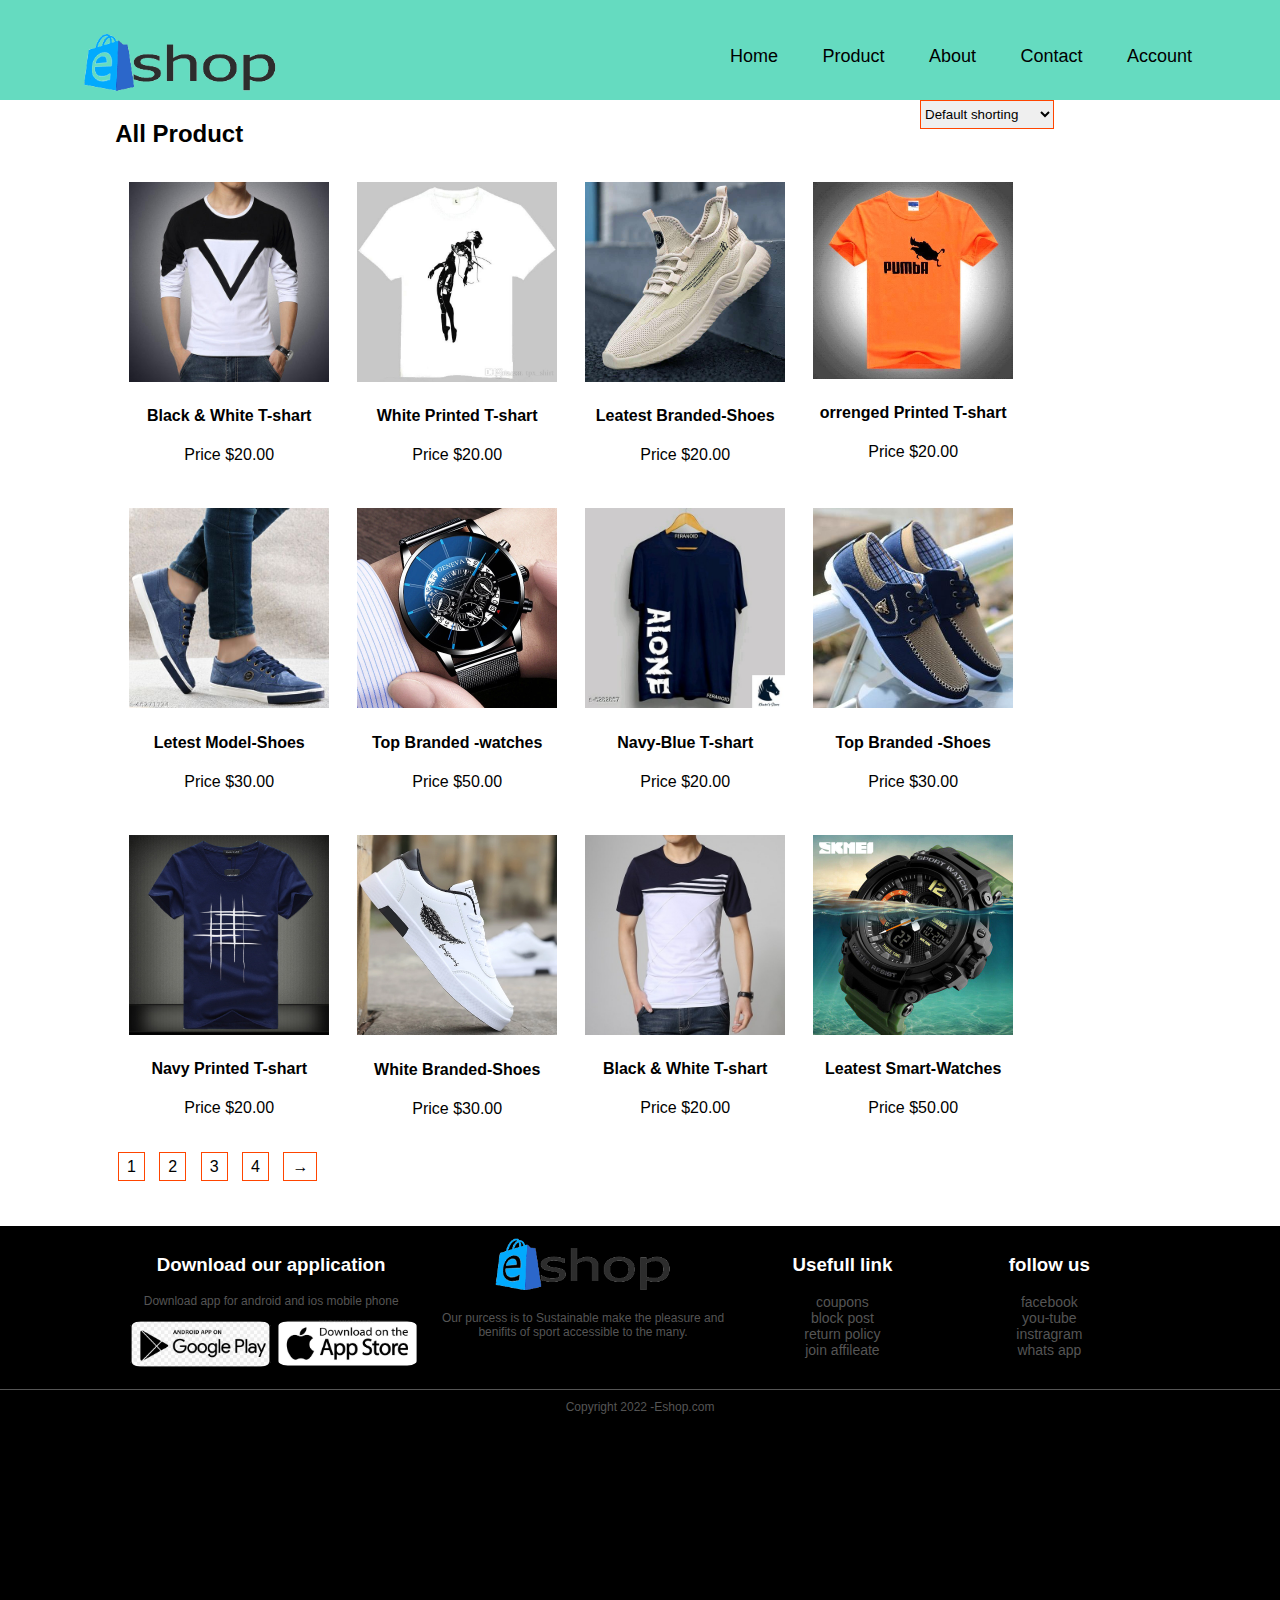
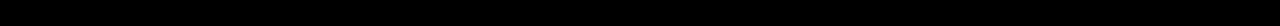
<file: product.html>
<!DOCTYPE html>
<html lang="en">
<head>
    <meta charset="UTF-8">
    <meta http-equiv="X-UA-Compatible" content="IE=edge">
    <meta name="viewport" content="width=device-width, initial-scale=1.0">
    <link rel="stylesheet" href="https://cdnjs.cloudflare.com/ajax/libs/font-awesome/6.1.1/css/all.min.css" integrity="sha512-KfkfwYDsLkIlwQp6LFnl8zNdLGxu9YAA1QvwINks4PhcElQSvqcyVLLD9aMhXd13uQjoXtEKNosOWaZqXgel0g==" crossorigin="anonymous" referrerpolicy="no-referrer" />
    <link rel="stylesheet" href="style.css">
    <title>All Product</title>
</head>
<body> 
        <div class="header">
            <div class="w-100">
                <div class="logo">
                    <img src="image/image1.png" alt="">
                </div>
                <div class="list">
                    <ul>
                        <li><a href="">Home</a></li>
                        <li><a href="">Product</a></li>
                        <li><a href="">About</a></li>
                        <li><a href="">Contact</a></li>
                        <li><a href="">Account</a></li>
                    </ul>
                </div>
                <div class="icon">
                    <a href="card.html"><i class="fa-solid fa-cart-shopping"></i></a>
                   <i class="fa-solid fa-align-justify"></i>
                </div>
            </div>
        </div>
       
    
    
    <!-- ------content-area------ -->
    
    <!-- ------Featured-Categories------ -->
   
    <!-- ------Featured-product------ -->
    <div class="container">
        <div class="row-one">
            <div class="title-one">
                <h2>All Product</h2>
            </div>
            <div class="title-one selector">
                <select class="">
                    <option>Default shorting</option>
                    <option>Short by Price</option>
                    <option>Short by popularity</option>
                    <option>Shorting by rating</option>
                    <option>Short by seling</option>
                </select>
            </div>
        </div>
        <div class="row">
            <div class="colam4">
                <img src="image/t-shart2.jpg" alt="">
                <h4>Black & White T-shart</h4>
                <div class="rating">
                    <i class="fa-solid fa-star"></i>
                    <i class="fa-solid fa-star"></i>
                    <i class="fa-solid fa-star"></i>
                    <i class="fa-solid fa-star"></i>
                    <i class="fa-solid fa-star-half-stroke"></i>
                    <p>Price $20.00</p>

                </div>
            </div>
            <div class="colam4">
                <img src="image/white.jpg" alt="">
                <h4>White Printed T-shart</h4>
                <div class="rating">
                    <i class="fa-solid fa-star"></i>
                    <i class="fa-solid fa-star"></i>
                    <i class="fa-solid fa-star"></i>
                    <i class="fa-solid fa-star"></i>
                    <i class="fa-solid fa-star"></i>
                    
                    <p>Price $20.00</p>

                </div>
            </div>
            <div class="colam4">
                <img src="image/one.jpeg" alt="">
                <h4>Leatest Branded-Shoes</h4>
                <div class="rating">
                    <i class="fa-solid fa-star"></i>
                    <i class="fa-solid fa-star"></i>
                    <i class="fa-solid fa-star"></i>
                    <i class="fa-solid fa-star"></i>
                    <i class="fa-solid fa-star-half-stroke"></i>
                    <p>Price $20.00</p>

                </div>
            </div>
            <div class="colam4">
                <img src="image/orange.jpg" alt="">
                <h4>orrenged Printed T-shart</h4>
                <div class="rating">
                    <i class="fa-solid fa-star"></i>
                    <i class="fa-solid fa-star"></i>
                    <i class="fa-solid fa-star"></i>
                    <i class="fa-solid fa-star"></i>
                    <i class="fa-solid fa-star-half-stroke"></i>
                    <p>Price $20.00</p>

                </div>
            </div>
        </div>
    </div>
     <!-- ------letest-product------ -->
     <div class="container">
        <div class="row">
            <div class="colam4">
                <img src="image/shoes2.jpg" alt="">
                <h4>Letest Model-Shoes</h4>
                <div class="rating">
                    <i class="fa-solid fa-star"></i>
                    <i class="fa-solid fa-star"></i>
                    <i class="fa-solid fa-star"></i>
                    <i class="fa-solid fa-star"></i>
                    <i class="fa-solid fa-star-half-stroke"></i>
                    <p>Price $30.00</p>

                </div>
            </div>
            <div class="colam4">
                <img src="image/watch1.webp" alt="">
                <h4>Top Branded -watches</h4>
                <div class="rating">
                    <i class="fa-solid fa-star"></i>
                    <i class="fa-solid fa-star"></i>
                    <i class="fa-solid fa-star"></i>
                    <i class="fa-solid fa-star"></i>
                    <i class="fa-solid fa-star"></i>
                    
                    <p>Price $50.00</p>

                </div>
            </div>
            <div class="colam4">
                <img src="image/t-shart5.jpg" alt="">
                <h4>Navy-Blue T-shart</h4>
                <div class="rating">
                    <i class="fa-solid fa-star"></i>
                    <i class="fa-solid fa-star"></i>
                    <i class="fa-solid fa-star"></i>
                    <i class="fa-solid fa-star"></i>
                    <i class="fa-solid fa-star-half-stroke"></i>
                    <p>Price $20.00</p>

                </div>
            </div>
            <div class="colam4">
                <img src="image/shoes7.jpg" alt="">
                <h4>Top Branded -Shoes</h4>
                <div class="rating">
                    <i class="fa-solid fa-star"></i>
                    <i class="fa-solid fa-star"></i>
                    <i class="fa-solid fa-star"></i>
                    <i class="fa-solid fa-star"></i>
                    <i class="fa-solid fa-star-half-stroke"></i>
                    <p>Price $30.00</p>

                </div>
            </div>
        </div>
    </div>

     <div class="container">
            <div class="colam4">
                <img src="image/t-shart4.jpg" alt="">
                <h4>Navy Printed T-shart</h4>
                <div class="rating">
                    <i class="fa-solid fa-star"></i>
                    <i class="fa-solid fa-star"></i>
                    <i class="fa-solid fa-star"></i>
                    <i class="fa-solid fa-star"></i>
                    <i class="fa-solid fa-star-half-stroke"></i>
                    <p>Price $20.00</p>

                </div>
            </div>
            <div class="colam4">
                <img src="image/shoes5.webp" alt="">
                <h4>White Branded-Shoes</h4>
                <div class="rating">
                    <i class="fa-solid fa-star"></i>
                    <i class="fa-solid fa-star"></i>
                    <i class="fa-solid fa-star"></i>
                    <i class="fa-solid fa-star"></i>
                    <i class="fa-solid fa-star"></i>
                    
                    <p>Price $30.00</p>

                </div>
            </div>
            <div class="colam4">
                <img src="image/t-shart3.jpg" alt="">
                <h4>Black & White T-shart</h4>
                <div class="rating">
                    <i class="fa-solid fa-star"></i>
                    <i class="fa-solid fa-star"></i>
                    <i class="fa-solid fa-star"></i>
                    <i class="fa-solid fa-star"></i>
                    <i class="fa-solid fa-star-half-stroke"></i>
                    <p>Price $20.00</p>

                </div>
            </div>
            <div class="colam4">
                <img src="image/watch4.jpeg" alt="">
                <h4>Leatest Smart-Watches</h4>
                <div class="rating">
                    <i class="fa-solid fa-star"></i>
                    <i class="fa-solid fa-star"></i>
                    <i class="fa-solid fa-star"></i>
                    <i class="fa-solid fa-star"></i>
                    <i class="fa-solid fa-star-half-stroke"></i>
                    <p>Price $50.00</p>

                </div>
            </div>
        </div>
        <div class="page-btn">
            <span>1</span>
            <span>2</span>
            <span>3</span>
            <span>4</span>
            <span>&#8594;</span>
        </div>
    </div>
    
   <!-- ------smart brand------ -->
   
   <!-- ------testomonial------ -->
    <!-- ------leatest brand------ -->

    <!-- ------Footer------ -->
    <div class="footer">
        <div class="container">
            <div class="row">
                <div class="footer-colam1">
                    <h3>Download our application</h3>
                    <p>Download app for android and ios mobile phone</p>
                    <div class="app-logo">
                        <div class="image2">
                            <img src="image/logo 2.jpg" alt="">
                        </div>
                        <div class="image2">
                            <img src="image/store 3.png" alt="">
                        </div>
                    </div>
                </div>
                <div class="footer-colam2">
                    <img src="image/image1.png" alt="">
                    <p>Our purcess is to Sustainable make the pleasure and benifits of sport accessible to the many.</p>
                </div>
                <div class="footer-colam3">
                   <h3>Usefull link</h3>
                   <ul>
                    <li>coupons</li>
                    <li>block post</li>
                    <li>return policy</li>
                    <li>join affileate</li>
                   </ul>
                </div>
                <div class="footer-colam4">
                    <h3>follow us</h3>
                    <ul>
                     <li>facebook</li>
                     <li>you-tube</li>
                     <li>instragram</li>
                     <li>whats app</li>
                    </ul>
                 </div>
            </div>
        </div>
        <hr>
        <p class="copy">Copyright 2022 -Eshop.com</p>
    </div>
</body>
</html>
</file>
<file: style.css>
<style>
@import url('https://fonts.googleapis.com/css2?family=Roboto:ital,wght@0,100;0,300;0,400;1,100&display=swap');
</style>
*{
    padding: 0;
    margin: 0;
    box-sizing: border-box;
}
body{
    width: 100%;
    max-height: 600px;
    font-family: 'Roboto', sans-serif;
    margin: 0;
    padding: 0;
}
.header{
    background:rgba(49,207,171,0.5);
}
.w-100{
    height: 100px;
    width: 100%;
    position: relative;
}
.logo{

    float: left;
    width: 220px;
    margin-top: 30px;
    margin-left: 70px;
}
.list>ul{
    position: absolute;
    top: 30px;
    right: 68px;
    overflow: hidden;


}
.list>ul li{
    list-style-type: none;
    display: inline-block;

}
.list>ul li a{
text-decoration: none;
padding: 5px 20px;
font-size: 18px;
color: black;
}
.list ul li:hover{
    border: 0.10px solid black;
}
 .list label,input{
    display: none;
}
.login-from input{
    display: block;
}
/* .list:nth-child(2){
    display: none;
} */

/* ------content-area------ */
.container{
    width: 82%;
    margin: auto;
    overflow: hidden;
    position: relative;
}
.w-50{
    width: 45%;
    float: left;
    text-align: left;
    margin-bottom: 50px;
}
.image{
    margin-top: 50px;
}
.headline{
    font-size: 18px;
    margin-top: 240px;
}
img{
    width: 100%;
    height: 100%;
}
.pera{
    margin-top: 20px;
}
.btn{
    margin-top: 20px;
   
}
.btn>a{
    text-decoration:none ;
    padding: 6px 10px;
    background: orangered;
    border-radius: 20px;
    color: azure;
    font-size: 13px;
    transition: 0.5s;
}
.btn>a:hover{
    background: rgba(76, 79, 38, 0.938);
}
/* ------categories------ */
.row{
    width: 100%;
    height: 30%;
    overflow: hidden;
}
.colam{
    width: 30%;
    height: 250px;
    float: left;
    padding: 40px 10px;
    transition: 0.5s;
}
.colam:hover{
    transform: scale(1.10);
}
/* ------categories------ */
.colam4{
    width: 200px;
    float: left;
    padding: 14px;
    text-align: center;
    transition: 0.5s;
}
.title{
    text-align: center;
    margin-bottom: 100px;
}
.title::after{
    content: '';
    display: block;
    width: 100px;
    height: 5px;
    border-radius: 5px;
    background: orangered;
    position: absolute;
    left: 50%;
    top: 70px;
    transform: translate(-50%);
    
}
.fa-star{
    color: orangered;
}
.fa-star-half-stroke{
    color: orangered;
}
.colam4:hover{
    transform:translatey(-15px);
}
/* ------offer----- */
.colam2{
    width: 50%;
    float: left;
}
.shop{
    margin-top:140px;
}
.offer{
    background:#edd188;
}
.brand{
    padding: 20px;
}
.colam2 p{
    font-size: 12px;
}
.colam2 h1{
    font-size: 40px;
}
.flot{
    position: relative;
    top: 100%;
    right: 100%;
    transition: 1s;
    
}
.flot1{
    position: relative;
    top: 100%;
    left: 100%;
    transition: 1s;
}
.offer:hover .flot{
    top:0;
    right:0;
    
}
.offer:hover .flot1{
    top:0;
    left:0;
    
}


/* ------testomonial------ */
.colam3 p{
    font-size: 10px;
}
.colam3 h1{
    color: #555;
    font-size: 16px;
}

.rating{
    text-align: center;
}
.colam3{
    width:26%;
    float: left;
    text-align: center;
    box-shadow: 0px 0px 5px 1px black;
    margin-left: 30px;
    margin-bottom: 15px;
    margin-top: 40px;
    padding: 10px;
    transition: 0.2s;
}
.colam3 img{
    width: 50px;
    height: 50px;
    border-radius: 50%;
}
.user-image{
margin-left:10px;
margin-top: 10px;
}
.container1{
    width: 65%;
    margin: auto;
    overflow: hidden;
    position: relative;
}
.colam3:hover{
    transform: scale(1.05);
}

/* ------brand------ */
.colam5{
    width: 20%;
    float: left;
    padding: 0px 22px;
    transition: 0.5s;
}
.hueawi{
    padding-top: 32px;
}
.colam5 img{
    height: 90%;
    padding-bottom: 20px;
    
}
.brand .title{
    margin-bottom:50px;
}
.colam5:hover{
    transform: scale(1.20);
}

/* ------footer------ */


.footer-colam1,.footer-colam2,.footer-colam3,.footer-colam4{
    float:left;
    text-align: center;
    padding: 9px;
    color:#555;
}
.footer-colam1{
    width: 28%;
}
.footer-colam2{
    width: 28%;

}
.footer-colam3{
    width: 18%;
}
.footer-colam4{
    width: 18%;
}
.footer ul{
    list-style-type: none;
    padding: 0;
    font-size: 14px;

}
.footer p{
    font-size: 12px;
}
.footer-colam2 img{
    width: 200px;
}
.footer{
    background: #000;
    height: 400px;
}
.footer h3{
    color: white;
}
.copy{
    color:#555;
    margin: 10px;
    text-align: center;
}
 .footer hr{
     border: none;
     height: 1px;
    
    background: #555;
}
.app-logo .image2{
    width: 48%;
    margin-left: 2%;
    float: left;
}
.app-logo img{
    border-radius:15%;
}
/* ------all product page------ */
.title-one{
    width: 50%;
    float: left;
}
.title-one select{
    border: 1px solid orangered;
    padding: 5px 0px;
    margin-left: 280px;
}
select:focus{
    outline: none;
}
.row-one{
    overflow: hidden;
}
.page-btn{
    margin: 10px 0px 50px 108px;
}
.page-btn span{
    border: 1px solid orangered;
    margin-left: 10px;
    padding: 5px 8px;
}
.page-btn span:hover{
    background: orangered;
    color: white;
}
/* ------ product detail page------ */
.small .colam2{
    width: 45%;
    float: left;
    padding: 20px;
}
.colam2 select{
    display: block;
    margin-bottom: 10px;
    padding: 5px;
    border: 1px solid orangered;
}
.colam2 input{
    width: 25px;
    padding: 4px 7px;
    float: left;
    margin-top: 9px;
    margin-right: 12px;
    border: 1px solid orangered;
    
}
.colam2 input:focus{
    outline: none;
}
.colam2 h3{
    margin-top: 30px;
}
.releted .colam2 h3{
    padding-left: 290px;
    margin-top: 60px;
}
/* ------card detail------ */
table{
    width: 100%;
    margin: 20px 0px;
}
th{
    background: orangered;
    padding: 5px;
    text-align: left;
    padding-left: 70px;
    color: white;
}
tr{
    text-align: center;
}
.card-info{
    margin: 15px auto;
    display: flex;
    flex-wrap: wrap;
    margin-left: 50px;
}
.card-info img{
    width: 100px;
    margin-right: 10px;
}
tr input{
    width: 40px;
}
.card-info p{
    margin-bottom: 5px;
}
.card-info a{
    text-decoration: none;
    color: orangered;
    font-size: 14px;
}
.totale-price{
    border-top: 4px solid orangered;
    width: 500px;
    margin-left: 500px;
}
.totale-price table{
    width: 420px;
}
/* ------account------ */
.colam2 img{
    width: 400px;
    height: 400px;
}
.colam2 .login-from{
    width: 250px;
    height: 320px;
    background:white;
    margin:30px 0px 0px 80px;
}
.w-100{
    background: rgba(49,207,171,0.5);
}
.account{
    background: rgba(49,207,171,0.5);
}
.regster .w-50{
    width: 40%;
    float: left;
    color:orangered;
    margin: 5px 10px;
    text-align: center;
    margin-top: 30px;
    font-weight: bold;

}
.login-from input{
width: 90%;
padding: 6px;
margin-left: 5px;
margin-right: 0px;

}

form :nth-child(1){
margin-top: 30px;
margin-bottom: 4px;
}
.login{
    width: 100%;
    text-align: center;
    margin-bottom: 10px;
}
.login a{
    text-decoration: none;
    padding: 5px 99px;
    background: orangered;
    color:white;
    border-radius: 15px;
}
form :nth-child(2){
    margin-bottom: 20px;

}
.forgot{
   text-align: center;
}
.forgot a{
    text-decoration: none;
    font-size: 12px;
    color: #555;
}
.icon .fa-align-justify{
    display: none;
}
.fa-cart-shopping{
    position: absolute;
    right: 40px;
    padding-top: 45px;
    font-size: 24px;
    color:rgba(0, 0, 0, 0.91);

}
body{
    margin: 0;
}

/* ------responsive------ */

@media only screen and (max-width:800px){
    .header ul{
        position: absolute;
        top: 60px;
        right: 0px;
        /* background: #555; */
        width: 34%;
        text-align: right;
        padding-left: 0px;
        overflow: hidden;
        float: right;
        display: none;
    }

    .header ul li{
        display: block;
        margin: 5px;
    }
    .header ul li a{
        color:#000;
    }
    .icon .fa-align-justify{
        display: block;
        cursor: pointer;
        padding-left: 30px;

    }
    .logo img{
       margin-left: -80px;
       margin-top: -20px;
    }
    .icon .fa-align-justify{
        position: absolute;
        top: 35px;
        right: 20px;
        font-size: 28px;
       

    }
    .fa-cart-shopping{
        position: absolute;
        right: 65px;
        padding-top: 35px;
        font-size: 28px;
    }
    .w-100{
        height: 215px;
        background:rgb(152 231 213);
    }
    /* ------responsive body------ */
    .w-50{
        width: 100%;
        text-align: center;
    }
    .colam{
        width: 100%;
       padding-left: 0px;
       height: 100%;
    }
    .container{
        width: 96%;
        
    }
    .colam4{
        width: 100%;
        padding-left: 0px;
    }
    .colam2{
        width: 100%;
    }
    .flot{
        top: 0;
        right: 0;
    }
    .brand{
        padding: 0;
    }
    .brand img{
        width: 90%;
    }
    .flot1{
        text-align: center;
        top: 0;
        left: 0;
        
    }
    .shop {
        margin-top: 60px;
    }
    .colam2 .btn{
        margin-bottom: 50px;
    }
    .container1{
        width:90%;
       margin-left: 10px;

    }
    .colam3{
        width: 86%;
        height: 100%;
        margin: 15px;
    }
    .colam3:first-child{
        margin-top: 50px;
    }
    .colam5{
        width: 36%;
    }
    .footer-colam1{
        width: 100%;
    }
    .footer-colam2{
        width: 100%;
    }
    .footer-colam3{
        width: 100%;
    }
    .footer-colam4{
        width: 100%;
    }
    .footer{
        height: 100%;
    }
    .copy{
        display: inline-block;
        margin: 0px 0px 50px 120px;
    }
    
    .headline {
        margin-top: 20px;
    }
    .image {
        margin-top:0px;
    }
    .image img{
        width: 90%;
        height: 90%;
    }
     /* ------responsive product.html------ */
    
    .row-one{
        margin-top: 22px;
    }
    .page-btn{
        margin-left: 90px;
    }
    /* ------responsive product.detsils------ */
    .small .colam2{
        width: 100%;
        padding: 0;
        text-align: center;
    }
    .colam2 select{
        margin: auto;
    }
    .colam2 input{
        margin-left: 44%;
        margin-bottom: 20px;
    }
    .colam2 .btn{
        margin-top: 60px;
    }
    .colam2{
        margin: 0;
        padding: 0;
    }
    .releted .colam2 h3 {
        padding-left:0px;
        margin-top:0px;
    }
    .top{
        margin-top: 100px;
    }
    option{
        font-size: 12px;
    }
      /* ------responsive card------ */
      th {
        padding: 5px 5px 5px 10px;
        
    }
    .card-info {
        margin-left:0px;
        margin-top: 30px;
    }
    .card-info p {
        display: none;
    }
    .info{
        margin-left: 10px;
    }
    .totale-price{
       margin: 0;
      
       
    }
    .totale-price tr{
        text-align: left;
        padding-right: 20px;
        
    }
    .totale-price table{
        width:470px;
    }
     /* ------responsive account------ */
    .colam2 .login-from {
        margin: 0;
        margin: auto;
        margin-bottom: 50px;
    }
    .colam2 input {
        margin: 10px 5px;
    }
    form :nth-child(2) {
        margin-bottom: 20px;
    }
    form :nth-child(1) {
        margin-top: 20px;
    }
    .colam2 img{
        height: 100%;
        width: 96%;
    }
    /* ------responsive account------ */
    .header label{
        display: block;
    }
    input:checked+ul{
        display: block;

    }
    .list ul li{
        border: 0.10px solid black;
    }


}
</file>
